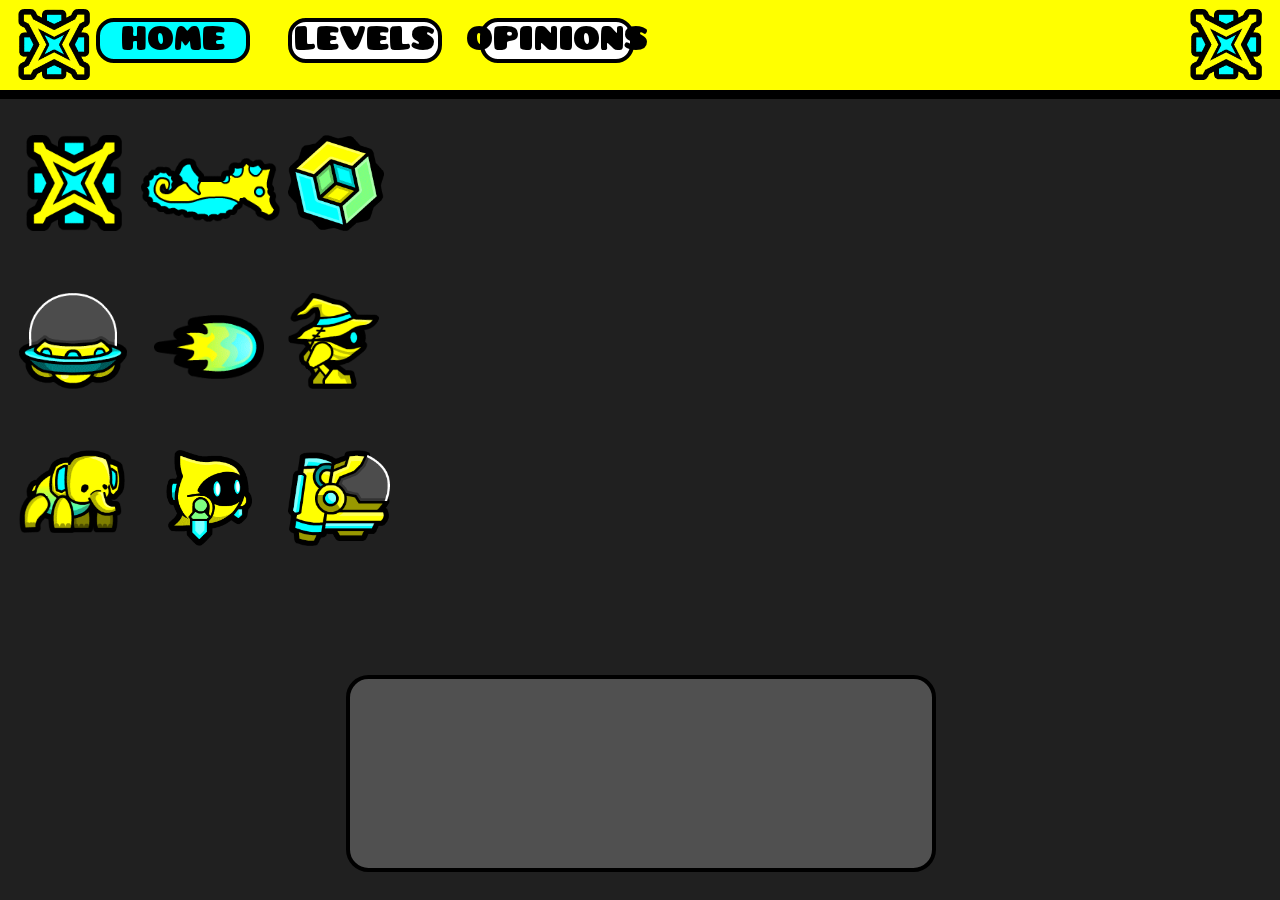
<file: Chubs Demonlist/Site Functionality/index.html>
<html>
    <script src="ChubsSiteGetElements.js" defer></script> 
    <script src="ChubsSiteFunctionality.js" defer></script> 
    <script src="ChubsSiteLevelHandling.js" defer></script>
    <link href="https://fonts.googleapis.com/css2?family=Lexend:wght@400;700&display=swap">
    <link rel="stylesheet" href="ChubsSiteStats.css">
    <link rel="stylesheet" href="ChubsSiteStyle.css">
    <link rel="stylesheet" href="ChubsSiteInteractions.css">
    <link rel="stylesheet" href="ChubsSiteIconImages.css">
    <link rel="icon" type="image/x-icon" href="../GD Icons/Cube.png">
    <title> Chubs Site! WIP</title>
    <body>
        <div id="levelname">
            Cataclysm
        </div>
        <div id="headblock">
            <img src="../GD Icons/Cube.png" id="cube1">
            <img src="../GD Icons/Cube.png" id="cube2">
            <div id="levelsbutton">
                <div id="levelsbuttontext"> LEVELS </div> 
            </div>
            <div id="opinionsbutton">
                <div id="opinionsbuttontext"> OPINIONS </div> 
            </div>
            <div id="homebutton">
                <div id="homebuttontext"> HOME </div> 
            </div>
        </div>
        <div id="sortbox">
            <div id="sortbytext"> SORT BY: </div>
            <select id="sortselect">
                <option value="date"> DATE </option>
                <option value="aredl"> AREDL </option>
                <option value="length"> LENGTH </option>
                <option value="enjoyment"> ENJOYMENT </option>
            </select>
        </div>
        <div id="searchbar">
            <img src="MagnifyingGlass.png" id="MagGlass">
            <input 
            type="text" 
            id="searchinput" 
            placeholder="Search for a level..." 
            onkeyup="handleSearch()"
        >
        </div>
        
        <div id="levelscontainer">
        </div>
        <div id="statistics">
            <div id="statstext">
                STATISTICS
            </div>
            <div id="extremenum">Extreme #</div>
            <div id="completiondate">Date</div>
            <div id="worstdeath">Worst Death</div>
            <div id="true">True %</div>
            <div id="attempts">Attempts</div>
            <div id="length">Length</div>
            <div id="enjoyment">Enjoyment</div>
            <div id="heartrate">Max BPM</div>
            <div id="aredl"> AREDL</div>
            <div id="extremenumdata"></div>
            <div id="completiondatedata"></div>
            <div id="worstdeathdata"></div>
            <div id="truedata"></div>
            <div id="attemptsdata"></div>
            <div id="lengthdata"></div>
            <div id="enjoymentdata"></div>
            <div id="heartratedata"></div>
            <div id="aredldata"></div>
        </div>
        <div id="videobox"></div>
        <div id="summarybox"></div>
        <img src="../GD Icons/Cube.png" id="homecubeimg">
        <img src="../GD Icons/Ship.png" id="homeshipimg">
        <img src="../GD Icons/Ball.png" id="homeballimg">
        <img src="../GD Icons/UFO.png" id="homeufoimg">
        <img src="../GD Icons/Wave.png" id="homewaveimg">
        <img src="../GD Icons/Robot.png" id="homerobotimg">
        <img src="../GD Icons/Spider.png" id="homespiderimg">
        <img src="../GD Icons/Swing.png" id="homeswingimg">
        <img src="../GD Icons/Jetpack.png" id="homejetpackimg">
    </body>

</html>
</file>
<file: Chubs Demonlist/Site Functionality/ChubsSiteStats.css>
#statstext {
    text-align: center;
    background-color: yellow;
    position: absolute;
    height: 7.5vh;
    line-height: 7.5vh;
    font-size: 6.5vh;
    left: 5%;
    transform: translateX(-1vh);
    top: 2.5%;
    width: 90%;
    border: 1vh solid black;
    border-radius: 2vh;
}

#extremenum {
    font-family: 'Lexend', sans-serif;
    font-weight: 800;
    position: absolute;
    text-align: center;
    line-height: 5vh;
    border: 5px solid black;
    border-radius: 5px;
    background-color: #AAAAAA;
    height: 5vh;
    font-size: 3vh;
    width: 42.5%;
    left: 2.5%;
    top: 12.5vh;
}
#extremenumdata {
    font-family: 'Lexend', sans-serif;
    font-weight: bold;
    position: absolute;
    text-align: center;
    line-height: 5vh;
    border: 5px solid black;
    border-radius: 5px;
    background-color: #AAAAAA;
    height: 5vh;
    font-size: 3vh;
    width: 42.5%;
    right: 2.5%;
    top: 12.5vh;
}
#completiondate {
    font-family: 'Lexend', sans-serif;
    font-weight: 800;
    position: absolute;
    text-align: center;
    line-height: 5vh;
    border: 5px solid black;
    border-radius: 5px;
    background-color: #777777;
    height: 5vh;
    font-size: 3vh;
    width: 20%;
    left: 2.5%;
    top: 20.625vh;
}
#completiondatedata {
    font-family: 'Lexend', sans-serif;
    font-weight: bold;
    position: absolute;
    text-align: center;
    line-height: 5vh;
    border: 5px solid black;
    border-radius: 5px;
    background-color: #777777;
    height: 5vh;
    font-size: 2.75vh;
    width: 65%;
    right: 2.5%;
    top: 20.625vh;
}
#worstdeath {
    font-family: 'Lexend', sans-serif;
    font-weight: 800;
    position: absolute;
    text-align: center;
    line-height: 5vh;
    border: 5px solid black;
    border-radius: 5px;
    background-color: #AAAAAA;
    height: 5vh;
    font-size: 3vh;
    width: 47.5%;
    left: 2.5%;
    top: 28.75vh;
}
#worstdeathdata {
    font-family: 'Lexend', sans-serif;
    font-weight: bold;
    position: absolute;
    text-align: center;
    line-height: 5vh;
    border: 5px solid black;
    border-radius: 5px;
    background-color: #AAAAAA;
    height: 5vh;
    font-size: 3vh;
    width: 37.5%;
    right: 2.5%;
    top: 28.75vh;
}
#true {
    font-family: 'Lexend', sans-serif;
    font-weight: 800;
    position: absolute;
    text-align: center;
    line-height: 5vh;
    border: 5px solid black;
    border-radius: 5px;
    background-color: #777777;
    height: 5vh;
    font-size: 3vh;
    width: 42.5%;
    left: 2.5%;
    top: 36.875vh;
}
#truedata {
    font-family: 'Lexend', sans-serif;
    font-weight: bold;
    position: absolute;
    text-align: center;
    line-height: 5vh;
    border: 5px solid black;
    border-radius: 5px;
    background-color: #777777;
    height: 5vh;
    font-size: 3vh;
    width: 42.5%;
    right: 2.5%;
    top: 36.875vh;
}
#attempts {
    font-family: 'Lexend', sans-serif;
    font-weight: 800;
    position: absolute;
    text-align: center;
    line-height: 5vh;
    border: 5px solid black;
    border-radius: 5px;
    background-color: #AAAAAA;
    height: 5vh;
    font-size: 3vh;
    width: 42.5%;
    left: 2.5%;
    top: 45vh;
}
#attemptsdata {
    font-family: 'Lexend', sans-serif;
    font-weight: bold;
    position: absolute;
    text-align: center;
    line-height: 5vh;
    border: 5px solid black;
    border-radius: 5px;
    background-color: #AAAAAA;
    height: 5vh;
    font-size: 3vh;
    width: 42.5%;
    right: 2.5%;
    top: 45vh;
}
#length {
    font-family: 'Lexend', sans-serif;
    font-weight: 800;
    position: absolute;
    text-align: center;
    line-height: 5vh;
    border: 5px solid black;
    border-radius: 5px;
    background-color:#777777;
    height: 5vh;
    font-size: 3vh;
    width: 42.5%;
    left: 2.5%;
    top: 53.125vh;
}
#lengthdata {
    font-family: 'Lexend', sans-serif;
    font-weight: bold;
    position: absolute;
    text-align: center;
    line-height: 5vh;
    border: 5px solid black;
    border-radius: 5px;
    background-color: #777777;
    height: 5vh;
    font-size: 3vh;
    width: 42.5%;
    right: 2.5%;
    top: 53.125vh;
}
#enjoyment {
    font-family: 'Lexend', sans-serif;
    font-weight: 800;
    position: absolute;
    text-align: center;
    line-height: 5vh;
    border: 5px solid black;
    border-radius: 5px;
    background-color: #AAAAAA;
    height: 5vh;
    font-size: 3vh;
    width: 42.5%;
    left: 2.5%;
    top: 61.25vh;
}
#enjoymentdata {
    font-family: 'Lexend', sans-serif;
    font-weight: bold;
    position: absolute;
    text-align: center;
    line-height: 5vh;
    border: 5px solid black;
    border-radius: 5px;
    background-color: #AAAAAA;
    height: 5vh;
    font-size: 3vh;
    width: 42.5%;
    right: 2.5%;
    top: 61.25vh;
}
#heartrate {
    font-family: 'Lexend', sans-serif;
    font-weight: 800;
    position: absolute;
    text-align: center;
    line-height: 5vh;
    border: 5px solid black;
    border-radius: 5px;
    background-color:#777777;
    height: 5vh;
    font-size: 3vh;
    width: 42.5%;
    left: 2.5%;
    top: 69.375vh;
}
#heartratedata{
    font-family: 'Lexend', sans-serif;
    font-weight: bold;
    position: absolute;
    text-align: center;
    line-height: 5vh;
    border: 5px solid black;
    border-radius: 5px;
    background-color: #777777;
    height: 5vh;
    font-size: 3vh;
    width: 42.5%;
    right: 2.5%;
    top: 69.375vh;
}
#aredl {
    font-family: 'Lexend', sans-serif;
    font-weight: 800;
    position: absolute;
    text-align: center;
    line-height: 5vh;
    border: 5px solid black;
    border-radius: 5px;
    background-color: #AAAAAA;
    height: 5vh;
    font-size: 3vh;
    width: 42.5%;
    left: 2.5%;
    top: 77.5vh;
}
#aredldata {
    font-family: 'Lexend', sans-serif;
    font-weight: bold;
    position: absolute;
    text-align: center;
    line-height: 5vh;
    border: 5px solid black;
    border-radius: 5px;
    background-color: #AAAAAA;
    height: 5vh;
    font-size: 3vh;
    width: 42.5%;
    right: 2.5%;
    top: 77.5vh;

}

/* test */
</file>
<file: Chubs Demonlist/Site Functionality/ChubsSiteStyle.css>
@import url('https://fonts.googleapis.com/css2?family=Lexend:wght@400;700&display=swap');
@font-face{
    font-family: 'PUSAB';
    src: url('PUSAB.woff') format('woff');
    font-weight: normal;
    font-style: normal;
}
html {
    font-family: 'PUSAB';
    text-overflow: ellipsis;
    flex-shrink: 1;
}

body {
    background-color: #202020
}
#headblock {
    background-color: yellow;
    position: absolute;
    top: 0%;
    left: 0%;
    width: 100vw;
    height: 10vh;
    border-bottom: 1vh solid black;
}
#cube1 {
    position: absolute;
    top: 1vh;
    left: 2vh;
    width: 8vh;
    height: auto;
    --spin-duration: 1s;
    animation: none;
}
#cube2 {
    position: absolute;
    top: 1vh;
    right: 2vh;
    width: 8vh;
    height: auto;
    --spin-duration: 1s;
    animation: none;
}
#statistics {
    background-color: #00FFFF;
    border-radius: 5vh;
    height: 85vh;
    width: 22.5vw;
    border: 1vh solid black;
    position: absolute;
    top: 12.5vh;
    right: 2.5vh;
}

#searchbar {
    font-family: 'Lexend', sans-serif !important;
    color: black;
    font-size: 3vh;
    position: absolute;
    top: 17.5vh;
    left: 2vw;
    height: 5vh;
    width: 23.5vw;
    background-color: #00FFFF;
    border: 0.5vh solid black;
    border-radius: 2vh;
    display: flex;
    align-items: center;
    padding: 0 1vh;
    box-sizing: border-box;
}

#sortbox{
    color: black;
    font-size: 3vh;
    position: absolute;
    top: 12vh;
    left: 2vw;
    height: 5vh;
    width: 23.5vw;
    background-color: #00FFFF;
    border: 0.5vh solid black;
    border-radius: 2vh;
    display: flex;
    align-items: center;
    padding: 0 1vh;
    box-sizing: border-box;
}
#sortbytext{
    font-family: 'Lexend', sans-serif;
    font-weight: bold;
    font-size: 3vh;
    margin-right: auto;
}
#sortselect {
    font-family: 'Lexend', sans-serif;
    font-weight: bold;
    margin-left: auto;
    height: 3.5vh;
    font-size: 2vh;
    border-radius: 1vh;
    border: solid black 0.25vh;
    padding: 0 1vh;
    background-color: yellow;
    color: black;
}
#videobox {
    position: absolute;
    left: 50%;
    top: 15vh;
    transform: translateX(-50%);
    width: 45vw;
    aspect-ratio: 16/9;
    background-color: grey;
    border: 1vh solid black;
    border-radius: 2.5vh;
    overflow: auto;
}
#levelsbutton {
    z-index: 1;
    display: flex;
    justify-content: center;
    align-items: center;
    position: absolute;
    height: 5vh;
    width: 12vw;
    top: 2vh;
    left: 22.5vw;
    padding: 0;
    background: transparent;
    border: none;
    transform-origin: center center;
    will-change: transform;
    -webkit-font-smoothing: antialiased;
    text-rendering: optimizeLegibility;
    font-family: PUSAB, 'Lexend',sans-serif, bold;
}


#levelsbutton::before {
    content: "";
    position: absolute;
    inset: 0;
    border-radius: 2vh;
    border: 0.5vh solid black;
    transition: transform 0.25s ease, box-shadow 0.25s ease;
    transform-origin: center center; 
    z-index: 0;
    pointer-events: none;
    will-change: transform;
    backface-visibility: hidden;
    background-color: var(--button-bg-color, white); 
    

}

#levelsbuttontext {
    position: relative;
    z-index: 2;
    font-size: 4vh;
    line-height: 1;
    will-change: transform;
    transform: translateZ(0);
}
#opinionsbutton {
    z-index: 1;
    display: flex;
    justify-content: center;
    align-items: center;
    position: absolute;
    height: 5vh;
    width: 12vw;
    top: 2vh;
    left: 37.5vw;
    padding: 0;
    background: transparent; 
    border: none;
    transform-origin: center center;
    will-change: transform;
    -webkit-font-smoothing: antialiased;
    text-rendering: optimizeLegibility;
    font-family: PUSAB, 'Lexend',sans-serif, bold;
    
}


#opinionsbutton::before {
    content: "";
    position: absolute;
    inset: 0;
    background-color: white;
    border-radius: 2vh;
    border: 0.5vh solid black;
    transition: transform 0.25s ease, box-shadow 0.25s ease;
    transform-origin: center center; 
    z-index: 0;
    pointer-events: none;
    will-change: transform;
    backface-visibility: hidden;
    background-color: var(--button-bg-color, white); 
}


#opinionsbuttontext {
    position: relative;
    z-index: 2;
    font-size: 4vh;
    line-height: 1;
    will-change: transform;
    transform: translateZ(0);
}

#homebutton {
    z-index: 1;
    display: flex;
    justify-content: center;
    align-items: center;
    position: absolute;
    height: 5vh;
    width: 12vw;
    top: 2vh;
    left: 7.5vw;
    padding: 0;
    background: transparent; 
    border: none;
    transform-origin: center center;
    will-change: transform;
    -webkit-font-smoothing: antialiased;
    text-rendering: optimizeLegibility;
    font-family: PUSAB, 'Lexend',sans-serif, bold;
    
}

#homebutton::before {
    content: "";
    position: absolute;
    inset: 0;
    border-radius: 2vh;
    border: 0.5vh solid black;
    transition: transform 0.25s ease, box-shadow 0.25s ease;
    transform-origin: center center; 
    z-index: 0;
    pointer-events: none;
    will-change: transform;
    backface-visibility: hidden;
    background-color: var(--button-bg-color, white); 
}


#homebuttontext {
    position: relative;
    z-index: 2;
    font-size: 4vh;
    line-height: 1;
    will-change: transform;
    transform: translateZ(0);
}


.level-entry-wrapper {
    display: flex; 
    width: 95%; 
    height: 5vh; 
    margin: 1vh 0; 
    font-weight: bold;
    --rank-bg-color: #AAAAAA; 
    --name-bg-color: #757575; 
    --hover-color: yellow; 
    
    
}


.level-rank-box {
    height: 5vh;
    width: 5vh; 
    background-color: var(--rank-bg-color); 
    border: 0.25vh solid black;
    border-radius: 1vh 0 0 1vh;
    text-align: center;
    line-height: 5vh; 
    font-size: 2.5vh;
    font-weight: bold;
    color: black;
    cursor: pointer;
    transition: background-color 0.2s; 
}


.level-name-box {
    flex-shrink: 1; 
    position: relative;
    height: 5vh;
    padding-left: 1vh;
    text-align: left;
    font-size: 2.5vh;
    line-height: 5vh; 
    background-color: var(--name-bg-color); 
    border: 0.25vh solid black;
    border-left: none;
    border-radius: 0 1vh 1vh 0; 
    color: black;
    cursor: pointer;
    transition: background-color 0.2s;
    white-space: nowrap;
    overflow: hidden;
    text-overflow: ellipsis;
}


#levelscontainer {
    scroll-behavior: smooth;
    background-color: #00FFFF;
    border-radius: 5vh;
    height: 75vh;
    width: 25vw;
    border: 1vh solid transparent;
    position: absolute;
    top: 24vh;
    left: 2.5vh;
    overflow-y: auto;
    overflow-x: auto;
    box-sizing: border-box;
    display: flex;
    flex-direction: column;
    align-items: center;
    outline: 1.25vh solid black;
    outline-offset: -1vh;
    clip-path: inset(0px round 5vh);
    font-family: 'Lexend', sans-serif;
    font-weight: bold;
}

#levelscontainer::-webkit-scrollbar {
    width: 1vh;
    position: absolute;
    right: 0;
}

#levelscontainer::-webkit-scrollbar-track {
    background: #00AAAA;
    border-left: 1px solid black;
}

#levelscontainer::-webkit-scrollbar-thumb {
    background: yellow;
    border: 2px solid black;
    border-radius: 0.5vh;
}

#searchinput {
    border: none;
    background: transparent;
    text-align: center;
    height: 3.5vh;
    width: 100%;
    font-family: PUSAB;
    font-size:3vh;
}
#MagGlass {
    height: 3vh;
    width: auto;
}

#summarybox {
    background-color: #505050;
    border: 0.5vh solid black;
    border-radius: 2.5vh;
    position: absolute;
    top: 75vh;
    left: 27vw;
    width: 44.5vw;
    height: 20vh;
    font-family: 'Lexend', sans-serif;
    line-height: 3vh;
    padding-left: 0.5vw;
    padding-right: 0.5vw;
    padding-top: 1vh;
    overflow-y: auto;
    scrollbar-width: 0vh;

}
</file>
<file: Chubs Demonlist/Site Functionality/ChubsSiteInteractions.css>
#levelsbutton:hover::before {
    transform: scale(1.2); 
    box-shadow: 0 0.5vh 1vh rgba(0,0,0,0.25);
}
#levelsbutton.clicked {
    --button-bg-color: #00FFFF; 
}

#opinionsbutton:hover::before {
    transform: scale(1.2); 
    box-shadow: 0 0.5vh 1vh rgba(0,0,0,0.25);
}
#opinionsbutton.clicked {
    --button-bg-color: #00FFFF; 
}
#homebutton.clicked {
    --button-bg-color: #00FFFF; 
}
#homebutton:hover::before {
    transform: scale(1.2); 
    box-shadow: 0 0.5vh 1vh rgba(0,0,0,0.25);
}

#cube1:hover {
    animation: spin var(--spin-duration) linear infinite
}
#cube2:hover {
    animation: spin var(--spin-duration) linear infinite
}
.level-name-box:hover {
    background-color: yellow;
}
.disabled {
    pointer-events: none;
    opacity: 0;
    display: none;
}

.level-entry-wrapper:hover .level-name-box:hover {
    background-color: var(--hover-color); 
}
.level-entry-wrapper.clicked .level-name-box.clicked {
    background-color: yellow;
}
.level-entry-wrapper:hover .level-rank-box,
.level-entry-wrapper.highlight .level-rank-box {
    background-color: var(--hover-color); 
}

.level-entry-wrapper:hover .level-name-box,
.level-entry-wrapper.highlight .level-name-box {
    background-color: var(--hover-color); 
}

/* --- Styles for the SELECTED Level Entry --- */

/* Target the Level Name Box when its parent wrapper is 'selected' */
.level-entry-wrapper.selected .level-name-box {
    /* Use the yellow background color */
    background-color: yellow;
    /* You might want a stronger border or text color for contrast */
    border-color: black; 
    color: black; 
}

/* Target the Level Rank Box when its parent wrapper is 'selected' */
.level-entry-wrapper.selected .level-rank-box {
    /* Use the yellow background color */
    background-color: yellow;
    /* You might want a stronger border or text color for contrast */
    border-color: black; 
    color: black; 
}

/* Optional: To maintain a consistent look when selected vs. hovered */
.level-entry-wrapper.selected:hover .level-name-box,
.level-entry-wrapper.selected:hover .level-rank-box {
    /* Prevent the hover effect from overriding the selected yellow */
    background-color: yellow; 
}



@keyframes spin {
    from {
        transform: rotate(0deg);
    }
    to {
        transform: rotate(360deg);
    }
}
</file>
<file: Chubs Demonlist/Site Functionality/ChubsSiteIconImages.css>
#homecubeimg {
    position: absolute;
    top: 15vh;
    left: 2vw;
    height: 7.5vw;
    width: auto;
}
#homeshipimg {
    position: absolute;
    top: 17.5vh;
    left: 11vw;
    height: 5vw;
    width: auto;
}
#homeballimg {
    position: absolute;
    top: 15vh;
    left: 22.5vw;
    height: 7.5vw;
    width: auto;
}
#homeufoimg {
    position: absolute;
    top: 32.5vh;
    left: 1.5vw;
    height: 7.5vw;
    width: auto;
}
#homewaveimg {
    position: absolute;
    top: 35vh;
    left: 12vw;
    height: 5vw;
    width: auto;
}
#homerobotimg {
    position: absolute;
    top: 32.5vh;
    left: 22.5vw;
    height: 7.5vw;
    width: auto;
}
#homespiderimg {
    position: absolute;
    top: 50vh;
    left: 1.5vw;
    height: 6.5vw;
    width: auto;
}
#homeswingimg {
    position: absolute;
    top: 50vh;
    left: 13vw;
    height: 7.5vw;
    width: auto;
}
#homejetpackimg {
    position: absolute;
    top: 50vh;
    left: 22.5vw;
    height: 7.5vw;
    width: auto;
}
</file>
